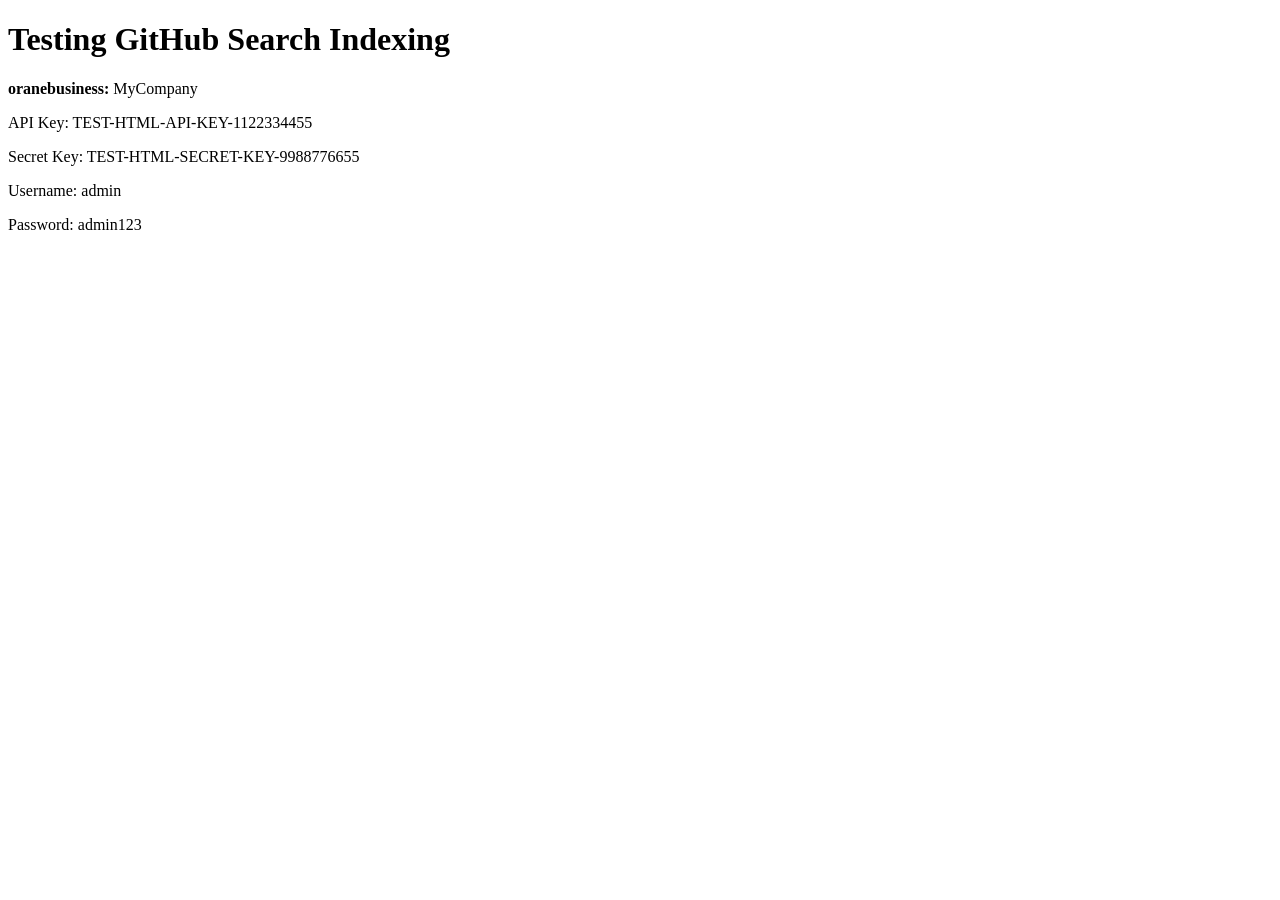
<file: config_leak_test.html>
<!-- config_leak_test.html -->
<!DOCTYPE html>
<html lang="en">
<head>
    <meta charset="UTF-8">
    <meta name="viewport" content="width=device-width, initial-scale=1.0">
    <title>Config Leak Test</title>
</head>
<body>
    <h1>Testing GitHub Search Indexing</h1>
    
    <p><strong>oranebusiness:</strong> MyCompany</p>
    
    <p>API Key: TEST-HTML-API-KEY-1122334455</p>
    <p>Secret Key: TEST-HTML-SECRET-KEY-9988776655</p>
    
    <p>Username: admin</p>
    <p>Password: admin123</p>
</body>
</html>
</file>
